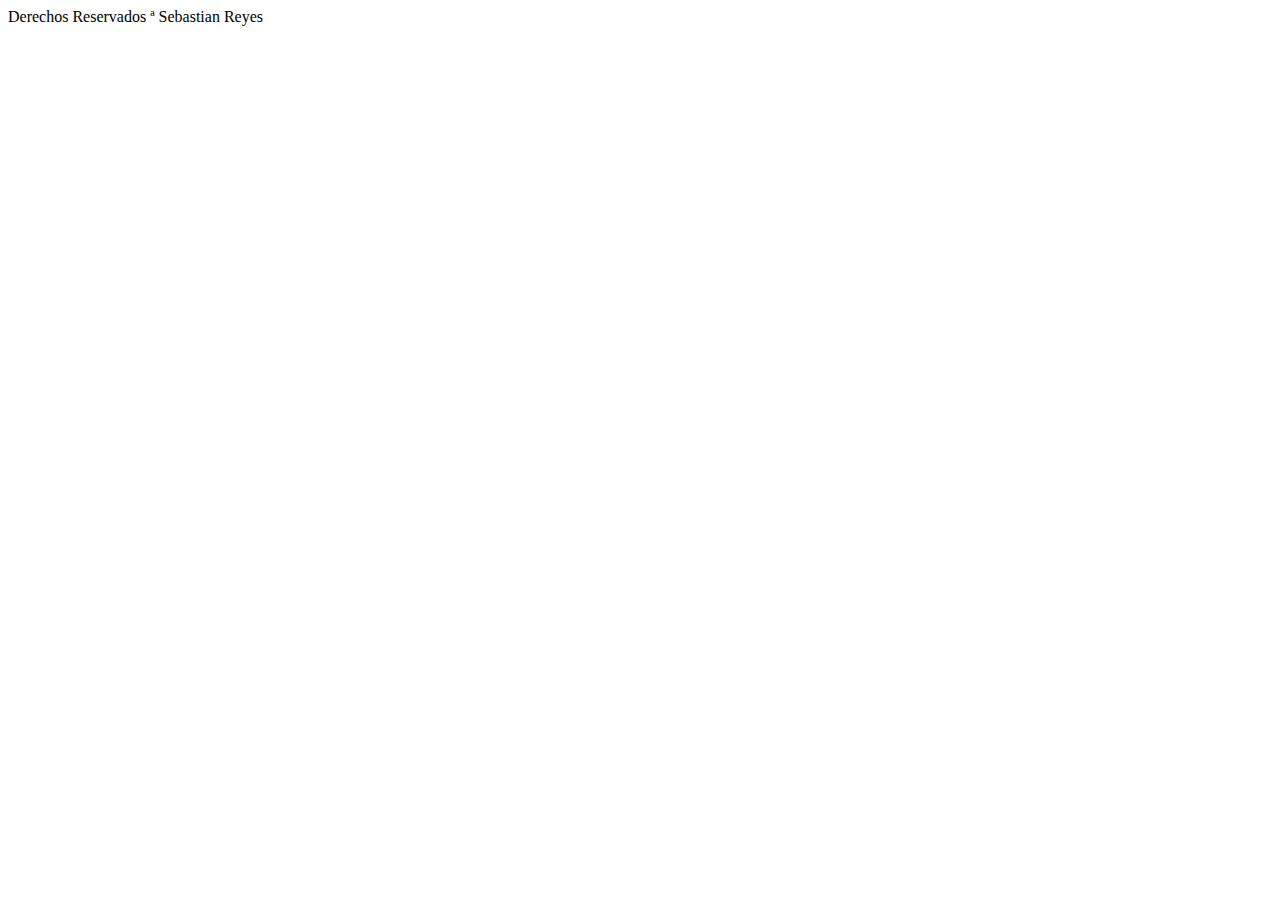
<file: index.html>
<!DOCTYPE html>
<html lang="es">

<head>
	<meta charset="utf-8">
	<title>Footer</title>
	<link rel="stylesheet" href="Styles.css">
</head>
<body>
	<div class="right" style="Color: red;width: 500px;" width="500;">
	</div>
	<footer>
	Derechos Reservados ª Sebastian Reyes
	</footer>
</body>
</html>
</file>
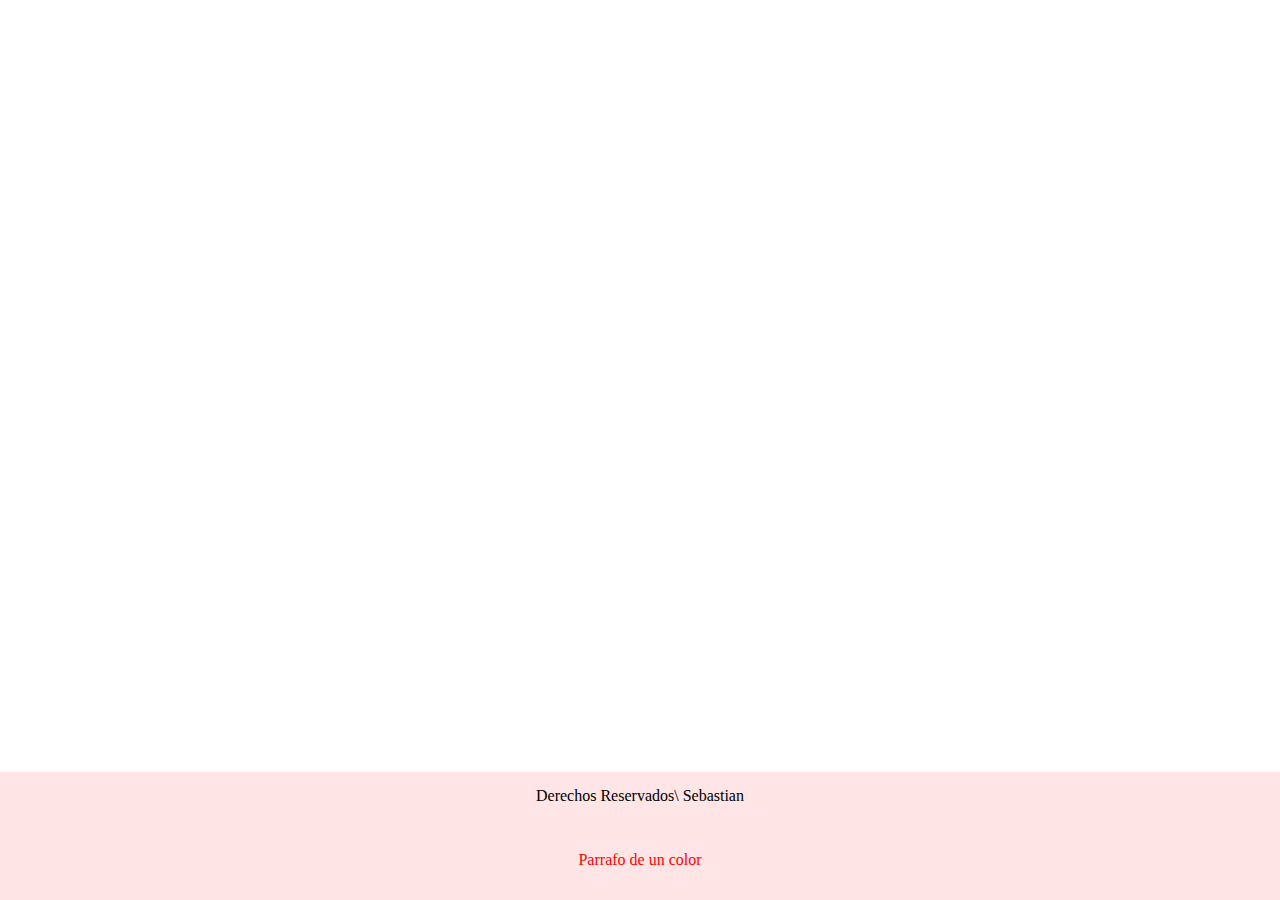
<file: index2.html>
<!DOCTYPE html>
<html lang="en" dir="ltr">
  <head>
    <meta charset="utf-8">
    <link rel="stylesheet" href="Styles2.css">
    <title>Fotter</title>
  </head>
  <body>
    <nav>
      
    </nav>
    <footer>
    Derechos Reservados\ Sebastian
    <p style="color:#FF0000";>Parrafo de un color</p>
  </footer>
  </body>
</html>
</file>
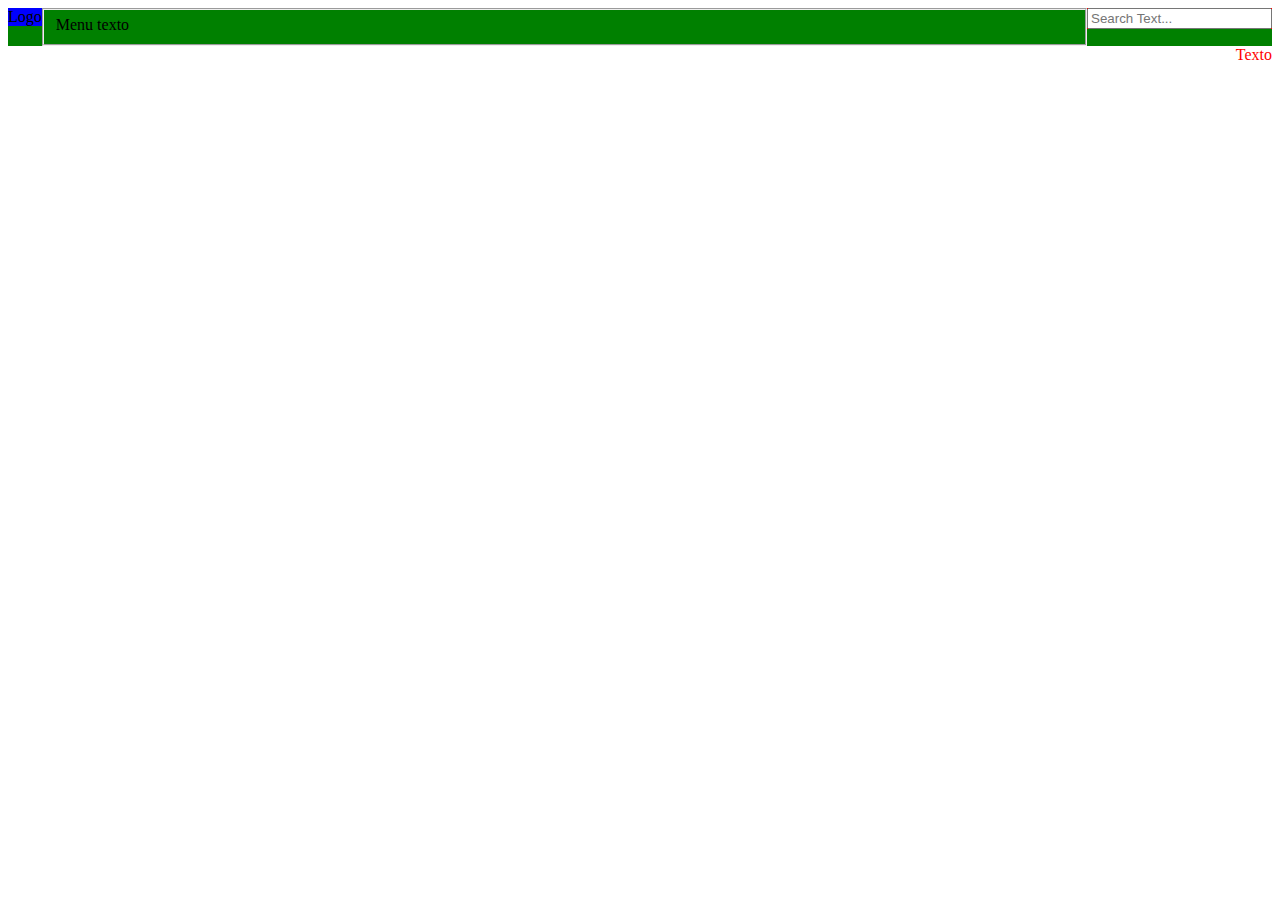
<file: index3.html>
<!DOCTYPE html>
<html lang="en" dir="ltr">
  <head>
    <meta charset="utf-8">
    <title></title>
    <style type="text/css">
    .left{
        float: left;
        background:blue
    }
    .right{
        float: right;
        background:red
    }
    .center{
        background:green;
}
.mid{
  float: right;
  color: red;
}
    </style>
  </head>
  <body>
<div class="container">
<div class="left">
Logo
    </div>
<div class="right">
<input placeholder="Search Text..." type="search">

    </div>
<div class="center">

<fieldset>
  Menu
  texto
</fieldset>
    </div>
</div>
<div class="mid">
  Texto
</div>

  </body>
</html>
</file>
<file: Styles.css>
.right{
  float: right;
}
</file>
<file: Styles2.css>
body{
  margin: 0;
  padding: 0;
  display: flex;
  min-height: 100vh;
  flex-wrap: wrap;
}
footer{
  align-self: flex-end;
  background-color: rgba(255, 0, 0, 0.1);
  line-height: 3;
  text-align: center;
  min-width: 100%;
}
</file>
